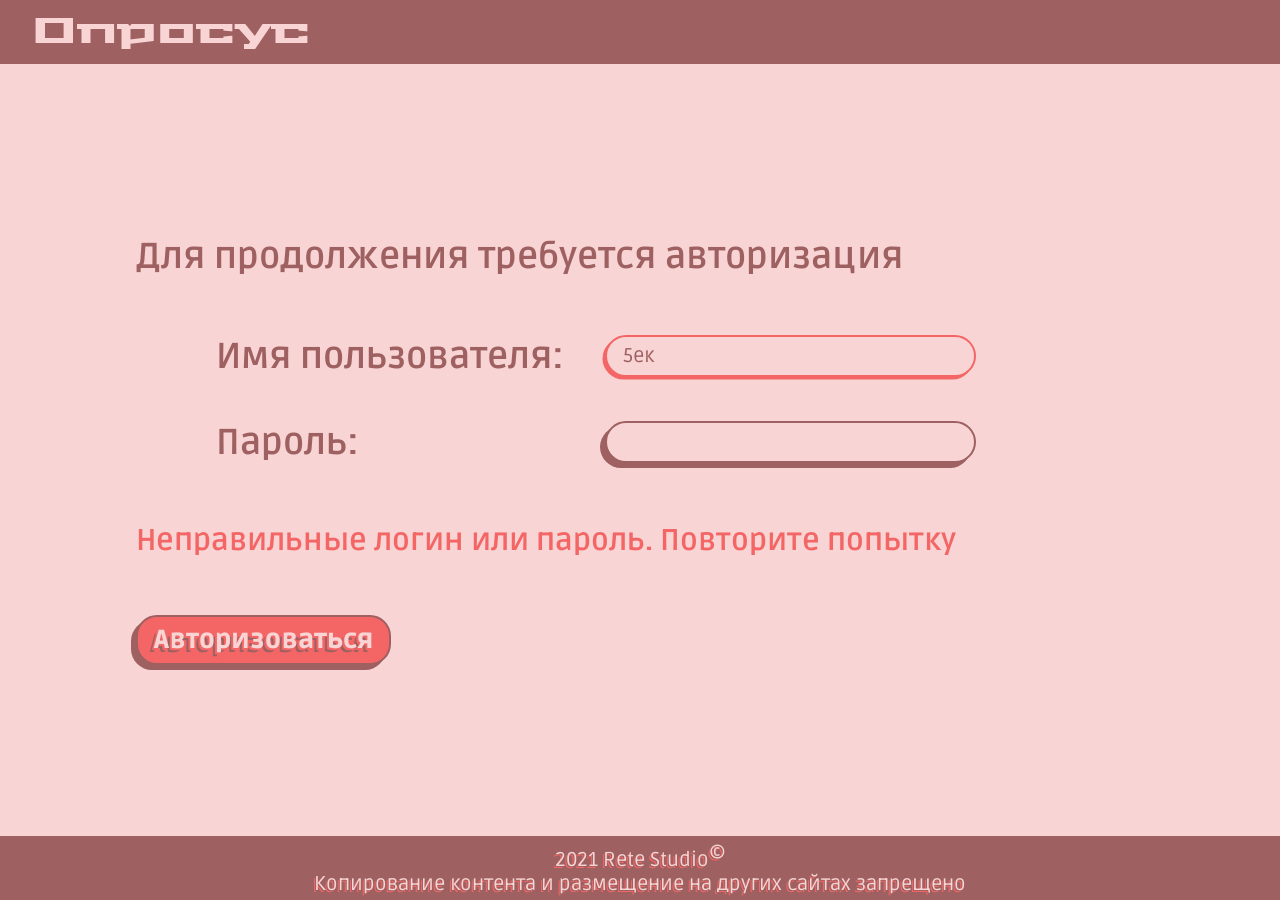
<file: src/survey/static/survey/res/login.html>
<!doctype html>
<html lang="ru">
<head>
    <meta charset="UTF-8">
    <meta name="viewport"
          content="width=device-width, user-scalable=no, initial-scale=1.0, maximum-scale=1.0, minimum-scale=1.0">
    <meta http-equiv="X-UA-Compatible" content="ie=edge">

    <title>Авторизация</title>

    <link rel="preconnect" href="https://fonts.googleapis.com">
    <link rel="preconnect" href="https://fonts.gstatic.com" crossorigin>
    <link href="https://fonts.googleapis.com/css2?family=Ruda:wght@400;700;900&family=Stalinist+One&display=swap"
          rel="stylesheet">

    <link rel="stylesheet" href="../css/main.css" type="text/css">
</head>
<body class="page">
<header class="header">
    <span class="header__logo">Опросус</span>
</header>
<main class="main">
    <form class="auth-form" method="post" action="/accounts/login/">
        <input type="hidden" name="csrfmiddlewaretoken"
               value="SSbAMOZlbb0hbAmijU1Yk7RlrxZbw1E4aT7YrX3VNiigm08lQMnLdD7UPjMEqfyl">
        <span class="auth-form__header">
            Для продолжения требуется авторизация
        </span>
        <div class="auth-form__line">
            <label class="auth-form__label" for="id_username">Имя пользователя:</label>
            <input class="auth-form__field" type="text" name="username" value="5ек" autofocus autocapitalize="none"
                   autocomplete="username" maxlength="150" required id="id_username">
        </div>
        <div class="auth-form__line">
            <label class="auth-form__label" for="id_password">Пароль:</label>
            <input class="auth-form__field" type="password" name="password" autocomplete="current-password" required
                   id="id_password">
        </div>

        <span class="auth-form__error">
                Неправильные логин или пароль. Повторите попытку
            </span>

        <input class="auth-form__button" type="submit" value="Авторизоваться"/>
        <input type="hidden" name="next" value="/"/>
    </form>
</main>
<footer class="footer">
    <span class="footer__copyright">
        2021 Rete Studio<sup class="footer__copyright">©</sup><br class="footer__copyright">
        Копирование контента и размещение на других сайтах запрещено
    </span>
</footer>
</body>
</html>
</file>
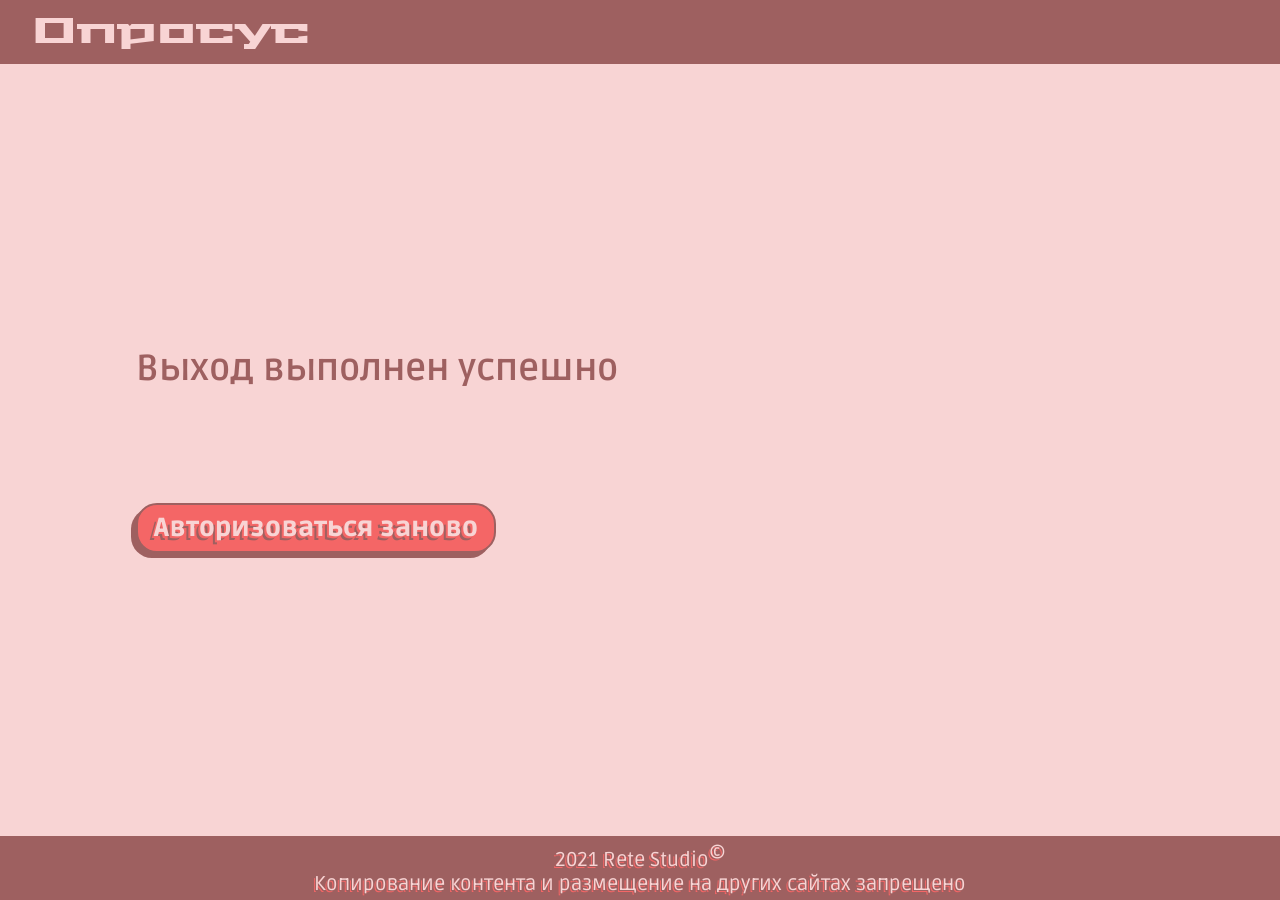
<file: src/survey/static/survey/res/logout.html>
<!doctype html>
<html lang="ru">
<head>
    <meta charset="UTF-8">
    <meta name="viewport"
          content="width=device-width, user-scalable=no, initial-scale=1.0, maximum-scale=1.0, minimum-scale=1.0">
    <meta http-equiv="X-UA-Compatible" content="ie=edge">

    <title>Авторизация</title>

    <link rel="preconnect" href="https://fonts.googleapis.com">
    <link rel="preconnect" href="https://fonts.gstatic.com" crossorigin>
    <link href="https://fonts.googleapis.com/css2?family=Ruda:wght@400;700;900&family=Stalinist+One&display=swap"
          rel="stylesheet">

    <link rel="stylesheet" href="../css/main.css" type="text/css">
</head>
<body class="page">
<header class="header">
    <span class="header__logo">Опросус</span>
</header>
<main class="main">
    <form class="auth-form" method="post" action="/accounts/login/">
        <input type="hidden" name="csrfmiddlewaretoken"
               value="SSbAMOZlbb0hbAmijU1Yk7RlrxZbw1E4aT7YrX3VNiigm08lQMnLdD7UPjMEqfyl">
        <span class="auth-form__header">
            Выход выполнен успешно
        </span>
        <input class="auth-form__button auth-form__button_margin" type="submit" value="Авторизоваться заново"/>
    </form>
</main>
<footer class="footer">
    <span class="footer__copyright">
        2021 Rete Studio<sup class="footer__copyright">©</sup><br class="footer__copyright">
        Копирование контента и размещение на других сайтах запрещено
    </span>
</footer>
</body>
</html>
</file>
<file: src/survey/static/survey/css/main.css>
html {
  display: flex;
  min-height: 100%;
}

.page {
  display: flex;
  flex-flow: column nowrap;
  align-items: flex-start;
  justify-content: space-between;
  width: 100%;
  margin: 0;
  background-color: #F8D4D4;
}

.header {
  display: flex;
  flex-flow: row nowrap;
  align-items: center;
  justify-content: space-between;
  width: 100%;
  height: 75px;
  background-color: #9E6060;
}
.header__navbar {
  display: flex;
  flex-flow: row nowrap;
  align-items: center;
  justify-content: flex-end;
  margin-right: 2.5vw;
}
.header__text {
  display: flex;
  flex-flow: row nowrap;
  align-items: center;
  justify-content: flex-start;
  color: #F8D4D4;
  font-family: "Ruda", sans-serif;
  font-weight: 700;
  font-size: 1.5rem;
  margin-right: 1.25vw;
  transition: 0.25s;
}
.header__text::selection {
  color: #9E6060;
  background-color: #F8D4D4;
}
.header__text_link {
  text-decoration: none;
}
.header__text_link:last-of-type {
  margin: 0;
}
.header__text_link:hover, .header__text_link:hover path {
  color: #F46666;
  fill: #F46666;
  transition: 0.25s;
}
.header__icon {
  margin-right: 0.625vw;
}
.header__icon path {
  transition: 0.25s;
}
.header__logo {
  color: #F8D4D4;
  font-family: "Stalinist One", cursive;
  font-weight: 400;
  font-size: 2.25rem;
  margin-left: 2.5vw;
  text-decoration: none;
}
.header__logo::selection {
  color: #9E6060;
  background-color: #F8D4D4;
}

.main {
  display: flex;
  flex-flow: column nowrap;
  align-items: flex-start;
  justify-content: center;
  width: 100%;
  height: 100%;
}

.dash {
  display: flex;
  flex-flow: row nowrap;
  align-items: center;
  justify-content: space-between;
  width: 100%;
}

.auth-form {
  display: flex;
  flex-flow: column nowrap;
  align-items: flex-start;
  justify-content: flex-start;
  align-self: stretch;
  margin: 0 auto 0 10.625vw;
}
.auth-form__header {
  color: #9E6060;
  font-family: "Ruda", sans-serif;
  font-weight: 700;
  font-size: 2.25rem;
  margin-right: 1.5625vw;
}
.auth-form__header::selection {
  color: #F8D4D4;
  background-color: #9E6060;
}
.auth-form__error {
  color: #F46666;
  font-family: "Ruda", sans-serif;
  font-weight: 700;
  font-size: 1.875rem;
  margin-right: 1.5625vw;
  margin-bottom: 6.25vh;
}
.auth-form__error::selection {
  color: #F8D4D4;
  background-color: #F46666;
}
.auth-form__line {
  display: flex;
  flex-flow: row nowrap;
  align-items: flex-start;
  justify-content: flex-start;
  align-self: stretch;
  margin: 6.25vh 0 0 6.25vw;
}
.auth-form__line:last-of-type {
  margin: 4.6875vh 0 6.25vh 6.25vw;
}
.auth-form__line label {
  color: #9E6060;
  font-family: "Ruda", sans-serif;
  font-weight: 700;
  font-size: 2.25rem;
  width: 50%;
}
.auth-form__line label::selection {
  color: #F8D4D4;
  background-color: #9E6060;
}
.auth-form__line input {
  color: #9E6060;
  font-family: "Ruda", sans-serif;
  font-weight: 400;
  font-size: 1.25rem;
  background-color: #F8D4D4;
  border: 2px solid #9E6060;
  border-radius: 40px;
  box-shadow: -5px 5px 0px #9E6060;
  height: 2.25rem;
  width: 28.125vw;
  max-width: 450px;
  padding-left: 1.25vw;
  margin-left: 1.5625vw;
  transition: 0.25s;
}
.auth-form__line input::selection {
  color: #F8D4D4;
  background-color: #9E6060;
}
.auth-form__line input:hover {
  box-shadow: -2.5px 2.5px 0px #9E6060;
  outline: none;
  transition: 0.5s;
}
.auth-form__line input:focus {
  border-color: #F46666;
  box-shadow: -2.5px 2.5px 0px #F46666;
  outline: none;
  transition: 0.25s;
}
.auth-form__button {
  color: #F8D4D4;
  font-family: "Ruda", sans-serif;
  font-weight: 900;
  font-size: 1.625rem;
  text-shadow: -2px 2px 0px #F46666, -4px 4px 0px #9E6060;
  background-color: #F46666;
  border: 2px solid #9E6060;
  border-radius: 21px;
  box-shadow: -5px 5px 0px #9E6060;
  height: 50px;
  padding: 0 1.25vw;
  transition: 0.25s;
}
.auth-form__button::selection {
  background-color: #9E6060;
}
.auth-form__button:hover {
  box-shadow: -2.5px 2.5px 0px #9E6060;
  transition: 0.5s;
}
.auth-form__button:active {
  box-shadow: -2.5px 2.5px 0px #F46666;
  background-color: #9E6060;
  transition: 0.25s;
}
.auth-form__button_margin {
  margin-top: 12.5vh;
}

.surveys {
  display: flex;
  flex-flow: column nowrap;
  align-items: flex-start;
  justify-content: flex-start;
  align-self: stretch;
  margin: 16.1458333333vh 10.625vw;
}
.surveys__navbar {
  display: flex;
  flex-flow: row nowrap;
  align-items: center;
  justify-content: space-between;
  align-self: stretch;
  width: 100%;
  margin-bottom: 6.25vh;
}
.surveys__header {
  color: #9E6060;
  font-family: "Ruda", sans-serif;
  font-weight: 700;
  font-size: 2.25rem;
}
.surveys__header::selection {
  color: #F8D4D4;
  background-color: #9E6060;
}
.surveys__options {
  display: flex;
  flex-flow: row nowrap;
  align-items: center;
  justify-content: flex-end;
}
.surveys__search {
  display: flex;
  flex-flow: row nowrap;
  align-items: center;
  justify-content: flex-start;
  background-color: #F8D4D4;
  border: 2px solid #9E6060;
  border-radius: 42px;
  box-shadow: -5px 5px 0px #9E6060;
  height: 50px;
  padding: 0 1.25vw;
  box-sizing: border-box;
  margin-left: 3.125vw;
  transition: 0.25s;
}
.surveys__search:hover {
  box-shadow: -2.5px 2.5px 0px #9E6060;
  transition: 0.5s;
}
.surveys__search:focus-within {
  border-color: #F46666;
  box-shadow: -2.5px 2.5px 0px #F46666;
  transition: 0.25s;
}
.surveys__input {
  color: #9E6060;
  font-family: "Ruda", sans-serif;
  font-weight: 400;
  font-size: 1.25rem;
  border: none;
  background-color: #F8D4D4;
}
.surveys__input:focus {
  outline: none;
}
.surveys__input::placeholder {
  color: #9E6060;
}
.surveys__input::selection {
  color: #F8D4D4;
  background-color: #9E6060;
}
.surveys__button {
  display: flex;
  flex-flow: row nowrap;
  align-items: center;
  justify-content: flex-start;
  color: #F8D4D4;
  font-family: "Ruda", sans-serif;
  font-weight: 900;
  font-size: 1.625rem;
  text-shadow: -2px 2px 0px #F46666, -4px 4px 0px #9E6060;
  background-color: #F46666;
  border: 2px solid #9E6060;
  border-radius: 42px;
  box-shadow: -5px 5px 0px #9E6060;
  height: 50px;
  padding: 0 1.25vw;
  transition: 0.25s;
}
.surveys__button:hover {
  box-shadow: -2.5px 2.5px 0px #9E6060;
  transition: 0.5s;
}
.surveys__button:active {
  box-shadow: -2.5px 2.5px 0px #F46666;
  background-color: #9E6060;
  transition: 0.25s;
}
.surveys__button::selection {
  background-color: #9E6060;
}
.surveys__icon {
  margin-right: 0.625vw;
}
.surveys__list {
  display: flex;
  flex-flow: column nowrap;
  align-items: flex-start;
  justify-content: flex-start;
  align-self: stretch;
  margin: 0 1.25vw;
}
.surveys__error {
  color: #F46666;
  font-family: "Ruda", sans-serif;
  font-weight: 700;
  font-size: 1.875rem;
}

.create-form {
  display: flex;
  flex-flow: column nowrap;
  align-items: flex-start;
  justify-content: flex-start;
  align-self: stretch;
  margin: 16.1458333333vh 10.625vw;
}
.create-form__header {
  color: #9E6060;
  font-family: "Ruda", sans-serif;
  font-weight: 700;
  font-size: 2.25rem;
}
.create-form__header::selection {
  color: #F8D4D4;
  background-color: #9E6060;
}
.create-form__controls {
  display: flex;
  flex-flow: row nowrap;
  align-items: center;
  justify-content: flex-start;
  align-self: stretch;
}
.create-form__button {
  color: #F8D4D4;
  font-family: "Ruda", sans-serif;
  font-weight: 900;
  font-size: 1.625rem;
  text-shadow: -2px 2px 0px #F46666, -4px 4px 0px #9E6060;
  background-color: #F46666;
  border: 2px solid #9E6060;
  border-radius: 42px;
  box-shadow: -5px 5px 0px #9E6060;
  height: 50px;
  padding: 0 1.25vw;
  min-width: 190px;
  transition: 0.25s;
}
.create-form__button:hover {
  box-shadow: -2.5px 2.5px 0px #9E6060;
  transition: 0.5s;
}
.create-form__button:active {
  box-shadow: -2.5px 2.5px 0px #F46666;
  background-color: #9E6060;
  transition: 0.25s;
}
.create-form__button::selection {
  background-color: #9E6060;
}
.create-form__button_negative {
  text-shadow: -2px 2px 0px #9E6060, -4px 4px 0px #F46666;
  background-color: #9E6060;
  border: 2px solid #F46666;
  border-radius: 42px;
  box-shadow: -5px 5px 0px #F46666;
  height: 50px;
  padding: 0 1.25vw;
  margin-left: 3.125vw;
  min-width: 190px;
  transition: 0.25s;
}
.create-form__button_negative:hover {
  box-shadow: -2.5px 2.5px 0px #F46666;
  transition: 0.5s;
}
.create-form__button_negative:active {
  box-shadow: -2.5px 2.5px 0px #9E6060;
  background-color: #F46666;
  transition: 0.25s;
}
.create-form__button_negative::selection {
  background-color: #F46666;
}

.edit-survey {
  display: flex;
  flex-flow: column nowrap;
  align-items: flex-start;
  justify-content: flex-start;
  align-self: stretch;
  border: none;
  padding: 0;
  margin: 6.25vh 1.25vw 0 1.25vw;
}
.edit-survey__line {
  display: flex;
  flex-flow: row nowrap;
  align-items: center;
  justify-content: space-between;
  align-self: stretch;
  margin-bottom: 4.1666666667vh;
}
.edit-survey__line_vertical {
  flex-flow: column nowrap;
  align-items: flex-start;
}
.edit-survey__line_left {
  justify-content: flex-start;
}
.edit-survey__label {
  color: #9E6060;
  font-family: "Ruda", sans-serif;
  font-weight: 700;
  font-size: 1.875rem;
}
.edit-survey__label::selection {
  color: #F8D4D4;
  background-color: #9E6060;
}
.edit-survey__input {
  color: #9E6060;
  font-family: "Ruda", sans-serif;
  font-weight: 400;
  font-size: 1.25rem;
  background-color: #F8D4D4;
  border: 2px solid #9E6060;
  border-radius: 40px;
  box-shadow: -5px 5px 0px #9E6060;
  height: 40px;
  box-sizing: border-box;
  width: 49.375vw;
  max-width: 790px;
  padding: 0 0 0 1.25vw;
  margin-left: 1.25vw;
  transition: 0.25s;
}
.edit-survey__input::selection {
  color: #F8D4D4;
  background-color: #9E6060;
}
.edit-survey__input:hover {
  box-shadow: -2.5px 2.5px 0px #9E6060;
  outline: none;
  transition: 0.5s;
}
.edit-survey__input:focus {
  border-color: #F46666;
  box-shadow: -2.5px 2.5px 0px #F46666;
  outline: none;
  transition: 0.25s;
}
.edit-survey__textarea {
  display: flex;
  align-self: stretch;
  height: 25vh;
  overflow: hidden;
  resize: vertical;
  color: #9E6060;
  font-family: "Ruda", sans-serif;
  font-weight: 400;
  font-size: 1.25rem;
  background-color: #F8D4D4;
  border: 2px solid #9E6060;
  border-radius: 20px;
  box-sizing: border-box;
  box-shadow: -5px 5px 0px #9E6060;
  padding: 1.25vw;
  margin: 2.0833333333vh 0 0 1.25vw;
  transition: color 0.25s, box-shadow 0.25s, background-color 0.25s;
}
.edit-survey__textarea::selection {
  color: #F8D4D4;
  background-color: #9E6060;
}
.edit-survey__textarea:hover {
  box-shadow: -2.5px 2.5px 0px #9E6060;
  outline: none;
  transition: color 0.5s, box-shadow 0.5s, background-color 0.5s;
}
.edit-survey__textarea:focus {
  border-color: #F46666;
  box-shadow: -2.5px 2.5px 0px #F46666;
  outline: none;
  transition: color 0.25s, box-shadow 0.25s, background-color 0.25s;
}
.edit-survey__checkbox-wrapper {
  position: relative;
  display: flex;
  align-items: center;
  justify-content: center;
  width: 30px;
  height: 37px;
  margin-right: 0.625vw;
}
.edit-survey__custom-box {
  position: absolute;
  top: 0;
  left: 0;
  width: 30px;
  height: 30px;
  background-color: #F8D4D4;
  border: 2px solid #9E6060;
  box-shadow: -3px 3px 0 #9E6060;
  border-radius: 30px;
  transition: 0.25s;
  z-index: 0;
}
.edit-survey__checkbox {
  position: absolute;
  top: 2px;
  left: 2px;
  z-index: 1;
  opacity: 0;
  margin: 0;
  cursor: pointer;
  width: 30px;
  height: 30px;
}
.edit-survey__checkbox:active {
  background: none;
  outline: none;
}
.edit-survey__checkbox:focus {
  outline: none;
}
.edit-survey__checkbox:hover + .edit-survey__custom-box {
  box-shadow: -1.5px 1.5px 0px #9E6060;
  outline: none;
  transition: 0.5s;
}
.edit-survey__checkbox:checked + .edit-survey__custom-box {
  background-color: #9E6060;
  border-color: #F46666;
  box-shadow: -3px 3px 0px #F46666;
  outline: none;
  transition: 0.25s;
}
.edit-survey__button {
  color: #F8D4D4;
  font-family: "Ruda", sans-serif;
  font-weight: 900;
  font-size: 1.25rem;
  text-shadow: -2px 2px 0px #F46666, -4px 4px 0px #9E6060;
  background-color: #F46666;
  border: 2px solid #9E6060;
  border-radius: 42px;
  box-shadow: -5px 5px 0px #9E6060;
  height: 40px;
  padding: 0 1.25vw;
  margin-top: 2.0833333333vh;
  transition: 0.25s;
}
.edit-survey__button:hover {
  box-shadow: -2.5px 2.5px 0px #9E6060;
  transition: 0.5s;
}
.edit-survey__button:active {
  box-shadow: -2.5px 2.5px 0px #F46666;
  background-color: #9E6060;
  transition: 0.25s;
}
.edit-survey__button::selection {
  background-color: #9E6060;
}

.edit-section {
  display: flex;
  flex-flow: column nowrap;
  align-items: flex-start;
  justify-content: flex-start;
  align-self: stretch;
  border: 2px solid #9E6060;
  border-radius: 21.5px;
  box-shadow: -5px 5px 0 #9E6060;
  margin: 2.0833333333vh 0 0 1.25vw;
  border-top: none;
  transition: 0.25s;
}
.edit-section:hover, .edit-section:hover .edit-section__top-bar {
  box-shadow: -2.5px 2.5px 0px #9E6060;
  transition: 0.5s;
}
.edit-section:focus-within, .edit-section:focus-within .edit-section__top-bar {
  box-shadow: -2.5px 2.5px 0px #F46666;
  border-color: #F46666;
  transition: 0.25s;
}
.edit-section:focus-within .edit-section__header {
  color: #F46666;
  transition: 0.25s;
}
.edit-section:focus-within .edit-section__header::selection {
  color: #9E6060;
  background-color: #F46666;
  transition: 0.25s;
}
.edit-section__top-bar {
  display: flex;
  flex-flow: row nowrap;
  align-items: center;
  justify-content: space-between;
  align-self: stretch;
  background-color: #F8D4D4;
  border: 2px solid #9E6060;
  border-radius: 20px;
  box-shadow: -5px 5px 0 #9E6060;
  height: 40px;
  box-sizing: border-box;
  margin-bottom: 4.1666666667vh;
  transition: 0.25s;
}
.edit-section__header {
  color: #9E6060;
  font-family: "Ruda", sans-serif;
  font-weight: 700;
  font-size: 1.5rem;
  margin-left: 1.25vw;
  transition: 0.25s;
}
.edit-section__header::selection {
  color: #F8D4D4;
  background-color: #9E6060;
  transition: 0.25s;
}
.edit-section__icon {
  margin-right: 1.25vw;
}
.edit-section__icon path {
  fill: #9E6060;
  transition: 0.25s;
}
.edit-section__icon:hover path, .edit-section__icon path:hover {
  fill: #F46666;
  transition: 0.25s;
}
.edit-section__line {
  display: flex;
  flex-flow: row nowrap;
  align-items: center;
  justify-content: space-between;
  align-self: stretch;
  margin: 0 1.25vw 4.1666666667vh 1.25vw;
}
.edit-section__line_vertical {
  flex-flow: column nowrap;
  align-items: flex-start;
}
.edit-section__label {
  color: #9E6060;
  font-family: "Ruda", sans-serif;
  font-weight: 700;
  font-size: 1.875rem;
}
.edit-section__label_small {
  font-size: 1.5rem;
}
.edit-section__label::selection {
  color: #F8D4D4;
  background-color: #9E6060;
}
.edit-section__input {
  color: #9E6060;
  font-family: "Ruda", sans-serif;
  font-weight: 400;
  font-size: 1.25rem;
  background-color: #F8D4D4;
  border: 2px solid #9E6060;
  border-radius: 40px;
  box-shadow: -5px 5px 0px #9E6060;
  height: 40px;
  box-sizing: border-box;
  width: 45.625vw;
  max-width: 730px;
  padding: 0 0 0 1.25vw;
  margin-left: 1.25vw;
  transition: 0.25s;
}
.edit-section__input::selection {
  color: #F8D4D4;
  background-color: #9E6060;
}
.edit-section__input:hover {
  box-shadow: -2.5px 2.5px 0px #9E6060;
  outline: none;
  transition: 0.5s;
}
.edit-section__input:focus {
  border-color: #F46666;
  box-shadow: -2.5px 2.5px 0px #F46666;
  outline: none;
  transition: 0.25s;
}
.edit-section__textarea {
  display: flex;
  align-self: stretch;
  box-sizing: border-box;
  height: 25vh;
  overflow: hidden;
  resize: vertical;
  color: #9E6060;
  font-family: "Ruda", sans-serif;
  font-weight: 400;
  font-size: 1.25rem;
  background-color: #F8D4D4;
  border: 2px solid #9E6060;
  border-radius: 20px;
  box-shadow: -5px 5px 0px #9E6060;
  padding: 1.25vw;
  margin: 2.0833333333vh 0 0 1.25vw;
  transition: color 0.25s, box-shadow 0.25s, background-color 0.25s;
}
.edit-section__textarea::selection {
  color: #F8D4D4;
  background-color: #9E6060;
}
.edit-section__textarea:hover {
  box-shadow: -2.5px 2.5px 0px #9E6060;
  outline: none;
  transition: color 0.5s, box-shadow 0.5s, background-color 0.5s;
}
.edit-section__textarea:focus {
  border-color: #F46666;
  box-shadow: -2.5px 2.5px 0px #F46666;
  outline: none;
  transition: color 0.25s, box-shadow 0.25s, background-color 0.25s;
}
.edit-section__button {
  color: #F8D4D4;
  font-family: "Ruda", sans-serif;
  font-weight: 900;
  font-size: 1.25rem;
  text-shadow: -2px 2px 0px #F46666, -4px 4px 0px #9E6060;
  background-color: #F46666;
  border: 2px solid #9E6060;
  border-radius: 42px;
  box-shadow: -5px 5px 0px #9E6060;
  height: 40px;
  padding: 0 1.25vw;
  margin-top: 2.0833333333vh;
  transition: 0.25s;
}
.edit-section__button:hover {
  box-shadow: -2.5px 2.5px 0px #9E6060;
  transition: 0.5s;
}
.edit-section__button:active {
  box-shadow: -2.5px 2.5px 0px #F46666;
  background-color: #9E6060;
  transition: 0.25s;
}
.edit-section__button::selection {
  background-color: #9E6060;
}

.edit-question {
  display: flex;
  flex-flow: column nowrap;
  align-items: flex-start;
  justify-content: flex-start;
  align-self: stretch;
  border: 2px solid #9E6060;
  border-radius: 21.5px;
  box-shadow: -5px 5px 0 #9E6060;
  margin: 2.0833333333vh 0 0 1.25vw;
  border-top: none;
  transition: 0.25s;
}
.edit-question:hover, .edit-question:hover .edit-question__top-bar {
  box-shadow: -2.5px 2.5px 0px #9E6060;
  transition: 0.5s;
}
.edit-question:focus-within, .edit-question:focus-within .edit-question__top-bar {
  box-shadow: -2.5px 2.5px 0px #F46666;
  border-color: #F46666;
  transition: 0.25s;
}
.edit-question:focus-within .edit-question__header {
  color: #F46666;
  transition: 0.25s;
}
.edit-question:focus-within .edit-question__header::selection {
  color: #9E6060;
  background-color: #F46666;
  transition: 0.25s;
}
.edit-question__top-bar {
  display: flex;
  flex-flow: row nowrap;
  align-items: center;
  justify-content: space-between;
  align-self: stretch;
  background-color: #F8D4D4;
  border: 2px solid #9E6060;
  border-radius: 20px;
  box-shadow: -5px 5px 0 #9E6060;
  height: 40px;
  box-sizing: border-box;
  margin-bottom: 4.1666666667vh;
  transition: 0.25s;
}
.edit-question__header {
  color: #9E6060;
  font-family: "Ruda", sans-serif;
  font-weight: 700;
  font-size: 1.5rem;
  margin-left: 1.25vw;
  transition: 0.25s;
}
.edit-question__header::selection {
  color: #F8D4D4;
  background-color: #9E6060;
  transition: 0.25s;
}
.edit-question__icon {
  margin-right: 1.25vw;
}
.edit-question__icon path {
  fill: #9E6060;
  transition: 0.25s;
}
.edit-question__icon:hover path, .edit-question__icon path:hover {
  fill: #F46666;
  transition: 0.25s;
}
.edit-question__line {
  display: flex;
  flex-flow: row nowrap;
  align-items: center;
  justify-content: space-between;
  align-self: stretch;
  margin: 0 1.25vw 4.1666666667vh 1.25vw;
}
.edit-question__line_vertical {
  flex-flow: column nowrap;
  align-items: flex-start;
}
.edit-question__line_left {
  justify-content: flex-start;
}
.edit-question__label {
  color: #9E6060;
  font-family: "Ruda", sans-serif;
  font-weight: 700;
  font-size: 1.875rem;
}
.edit-question__label_small {
  font-size: 1.5rem;
}
.edit-question__label::selection {
  color: #F8D4D4;
  background-color: #9E6060;
}
.edit-question__input {
  color: #9E6060;
  font-family: "Ruda", sans-serif;
  font-weight: 400;
  font-size: 1.25rem;
  background-color: #F8D4D4;
  border: 2px solid #9E6060;
  border-radius: 40px;
  box-shadow: -5px 5px 0px #9E6060;
  height: 40px;
  box-sizing: border-box;
  width: 41.875vw;
  max-width: 670px;
  padding: 0 0 0 1.25vw;
  margin-left: 1.25vw;
  transition: 0.25s;
}
.edit-question__input::selection {
  color: #F8D4D4;
  background-color: #9E6060;
}
.edit-question__input:hover {
  box-shadow: -2.5px 2.5px 0px #9E6060;
  outline: none;
  transition: 0.5s;
}
.edit-question__input:focus {
  border-color: #F46666;
  box-shadow: -2.5px 2.5px 0px #F46666;
  outline: none;
  transition: 0.25s;
}
.edit-question__textarea {
  display: flex;
  align-self: stretch;
  box-sizing: border-box;
  height: 25vh;
  overflow: hidden;
  resize: vertical;
  color: #9E6060;
  font-family: "Ruda", sans-serif;
  font-weight: 400;
  font-size: 1.25rem;
  background-color: #F8D4D4;
  border: 2px solid #9E6060;
  border-radius: 20px;
  box-shadow: -5px 5px 0px #9E6060;
  padding: 1.25vw;
  margin: 2.0833333333vh 0 0 1.25vw;
  transition: color 0.25s, box-shadow 0.25s, background-color 0.25s;
}
.edit-question__textarea::selection {
  color: #F8D4D4;
  background-color: #9E6060;
}
.edit-question__textarea:hover {
  box-shadow: -2.5px 2.5px 0px #9E6060;
  outline: none;
  transition: color 0.5s, box-shadow 0.5s, background-color 0.5s;
}
.edit-question__textarea:focus {
  border-color: #F46666;
  box-shadow: -2.5px 2.5px 0px #F46666;
  outline: none;
  transition: color 0.25s, box-shadow 0.25s, background-color 0.25s;
}
.edit-question__select {
  color: #9E6060;
  font-family: "Ruda", sans-serif;
  font-weight: 400;
  font-size: 1.25rem;
  background-color: #F8D4D4;
  border: 2px solid #9E6060;
  border-radius: 40px;
  box-shadow: -5px 5px 0px #9E6060;
  height: 40px;
  box-sizing: border-box;
  width: 41.875vw;
  max-width: 670px;
  padding: 0 0 0 1.25vw;
  margin-left: 1.25vw;
  transition: 0.25s;
}
.edit-question__select::selection {
  color: #F8D4D4;
  background-color: #9E6060;
}
.edit-question__select:hover {
  box-shadow: -2.5px 2.5px 0px #9E6060;
  outline: none;
  transition: 0.5s;
}
.edit-question__select:focus {
  border-color: #F46666;
  box-shadow: -2.5px 2.5px 0px #F46666;
  outline: none;
  transition: 0.25s;
}
.edit-question__select:disabled {
  opacity: 1;
}
.edit-question__select option:hover {
  color: #F8D4D4;
  background-color: #9E6060;
}
.edit-question__select option:checked {
  color: #F8D4D4;
  background-color: #9E6060;
}
.edit-question__select option::selection {
  color: #F8D4D4;
  background-color: #9E6060;
}
.edit-question__hint, .edit-question__hint br {
  color: #F46666;
  font-family: "Ruda", sans-serif;
  font-weight: 400;
  font-size: 1.25rem;
  margin: 2.0833333333vh 0 0 1.25vw;
}
.edit-question__hint::selection, .edit-question__hint br::selection {
  color: #F8D4D4;
  background-color: #F46666;
}

.survey {
  display: flex;
  flex-flow: row nowrap;
  align-items: center;
  justify-content: space-between;
  width: 100%;
  margin-bottom: 4.1666666667vh;
  padding-bottom: 4.1666666667vh;
  border-bottom: 2px dashed #9E6060;
}
.survey_answer {
  justify-content: flex-start;
  width: auto;
}
.survey:last-of-type {
  border-bottom: none;
}
.survey__text {
  display: flex;
  flex-flow: row nowrap;
  align-items: center;
  justify-content: flex-start;
  align-self: stretch;
  color: #F46666;
  font-family: "Ruda", sans-serif;
  font-weight: 400;
  font-size: 1.5rem;
  background-color: #F8D4D4;
  border: 2px solid #9E6060;
  border-radius: 42px;
  box-shadow: -5px 5px 0px #9E6060;
  height: 50px;
  padding: 0 1.25vw;
}
.survey__text_answer {
  margin-left: 2.5vw;
}
.survey__text::selection {
  background-color: #9E6060;
}
.survey__icon {
  margin-right: 0.625vw;
}
.survey__button {
  display: flex;
  flex-flow: row nowrap;
  align-items: center;
  justify-content: flex-start;
  color: #F8D4D4;
  font-family: "Ruda", sans-serif;
  font-weight: 900;
  font-size: 1.625rem;
  text-shadow: -2px 2px 0px #F46666, -4px 4px 0px #9E6060;
  background-color: #F46666;
  border: 2px solid #9E6060;
  border-radius: 42px;
  box-shadow: -5px 5px 0px #9E6060;
  height: 50px;
  width: 22.5vw;
  padding: 0 1.25vw;
  transition: 0.25s;
}
.survey__button span {
  text-overflow: ellipsis;
  overflow: hidden;
  white-space: nowrap;
}
.survey__button span::selection {
  background-color: #9E6060;
}
.survey__button:hover {
  box-shadow: -2.5px 2.5px 0px #9E6060;
  transition: 0.5s;
}
.survey__button:active {
  box-shadow: -2.5px 2.5px 0px #F46666;
  background-color: #9E6060;
  transition: 0.25s;
}
.survey__button::selection {
  background-color: #9E6060;
}
.survey__button_long {
  width: 35.9375vw;
}
.survey__button_secondary {
  font-weight: 400;
  font-size: 1.5rem;
  background-color: #9E6060;
  text-shadow: none;
  border: 2px solid #F46666;
  box-shadow: -5px 5px 0px #F46666;
  width: auto;
}
.survey__button_secondary:hover {
  box-shadow: -2.5px 2.5px 0px #F46666;
  transition: 0.5s;
}
.survey__button_secondary:active {
  box-shadow: -2.5px 2.5px 0px #9E6060;
  background-color: #F46666;
  transition: 0.25s;
}
.survey__button_secondary::selection {
  color: #9E6060;
  background-color: #F8D4D4;
}

.delete {
  background-color: #F46666;
}
.delete span {
  color: #F8D4D4;
}
.delete span::selection {
  color: #F46666;
  background-color: #F8D4D4;
}
.delete svg:hover path, .delete path:hover {
  fill: #9E6060;
}
.delete path {
  fill: #F8D4D4;
}

.footer {
  display: flex;
  flex-flow: column nowrap;
  align-items: center;
  justify-content: center;
  justify-self: end;
  width: 100%;
  height: 75px;
  background-color: #9E6060;
  margin-top: auto;
}
.footer__copyright {
  color: #F8D4D4;
  text-shadow: -1px 1px 0px #9E6060, -2px 2px 0px #F46666;
  font-family: "Ruda", sans-serif;
  font-weight: 400;
  font-size: 1.25rem;
  text-align: center;
}
.footer__copyright::selection {
  color: #9E6060;
  background-color: #F8D4D4;
  text-shadow: -1px 1px 0px #F8D4D4, -2px 2px 0px #F46666;
}

/*# sourceMappingURL=main.css.map */
</file>
